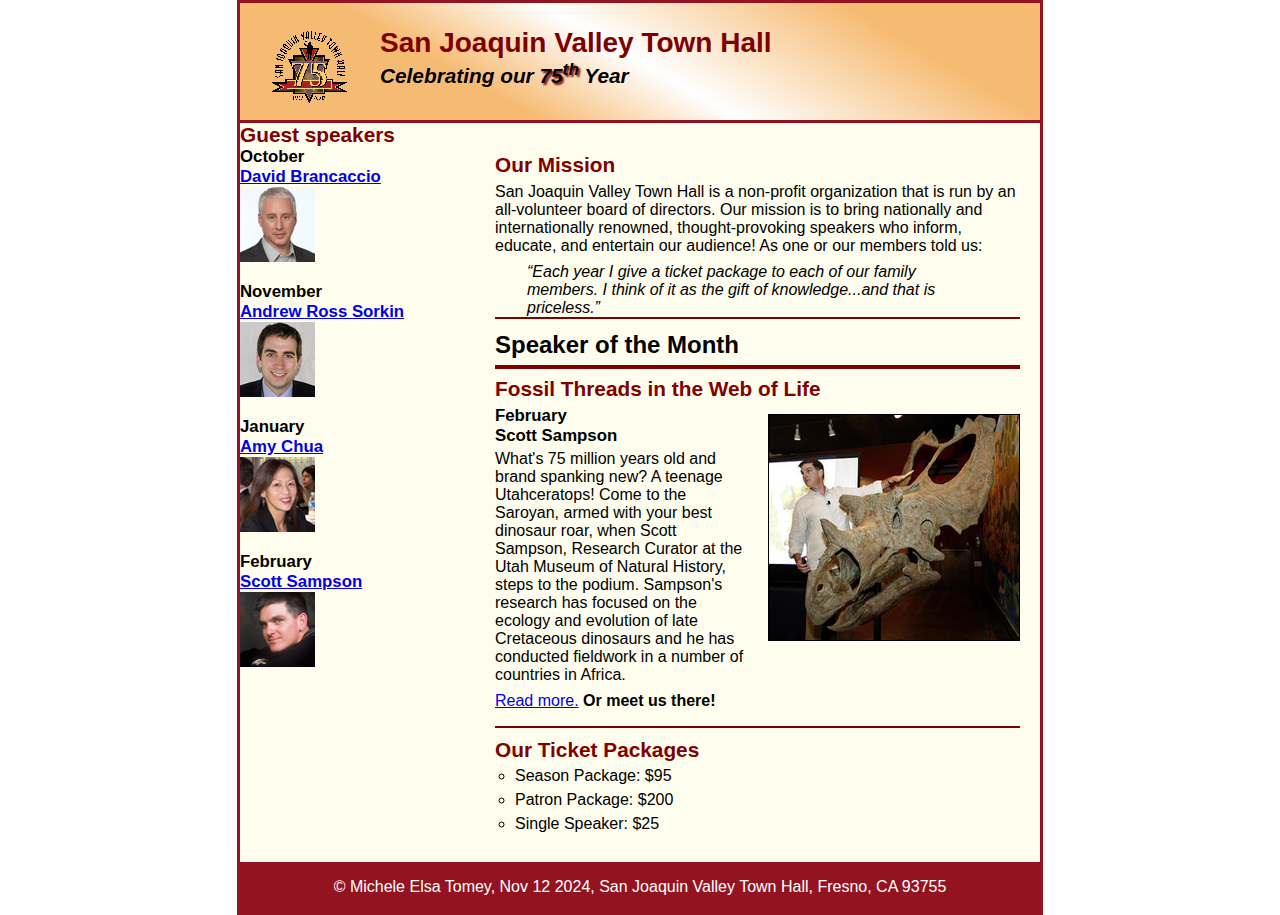
<file: index.html>
<!DOCTYPE html>
<html lang="en">

<head>
	<meta charset="utf-8">
	<title>San Joaquin Valley Town Hall</title>
	<link rel="shortcut icon" href="images/favicon.ico">
	<link rel="stylesheet" href="styles/c7_main.css">
</head>

<body>
	<header>
		<img src="images/town_hall_logo.gif" alt="Town Hall logo" height="80">
		<h2>San Joaquin Valley Town Hall</h2>
		<h3>Celebrating our <span class="shadow">75<sup>th</sup></span> Year</h3>
	</header>
	<main>
		<section>
			<h2>Our Mission</h2>
			<p>San Joaquin Valley Town Hall is a non-profit organization that is run by an 
			   all-volunteer board of directors. Our mission is to bring nationally and 
			   internationally renowned, thought-provoking speakers who inform, educate, 
			   and entertain our audience! As one or our members told us:</p>
			<blockquote>&ldquo;Each year I give a ticket package to each of our family members. 
			I think of it as the gift of knowledge...and that is priceless.&rdquo;</blockquote>
			<h1>Speaker of the Month</h1>
			<article>
				<h2>Fossil Threads in the Web of Life</h2>
				<img src="images/sampson_dinosaur.jpg" alt="Scott Sampson with dinosaur">
				<h3>February<br>
				Scott Sampson</h3>
				<p>What's 75 million years old and brand spanking new? A teenage Utahceratops! 
				Come to the Saroyan, armed with your best dinosaur roar, when Scott Sampson, Research 
				Curator at the Utah Museum of Natural History, steps to the podium. Sampson's research 
				has focused on the ecology and evolution of late Cretaceous dinosaurs and he has conducted 
				fieldwork in a number of countries in Africa.</p>
				<p><a href="speakers/c6_sampson.html">Read more.</a>&nbsp;<b>Or meet us there!</b></p>
			</article>
			
			<h2>Our Ticket Packages</h2>
			<ul>
				<li>Season Package: $95</li>
				<li>Patron Package: $200</li>
				<li>Single Speaker: $25</li>
			</ul>
		</section>
		
		<aside>
			<h2>Guest speakers</h2>
			<h3>October<br><a href="speakers/brancaccio.html">David Brancaccio</a></h3>
			<img src="images/brancaccio75.jpg" alt="David Brancaccio photo">
			<h3>November<br><a href="speakers/sorkin.html">Andrew Ross Sorkin</a></h3>
			<img src="images/sorkin75.jpg" alt="Andrew Ross Sorkin photo">
			<h3>January<br><a href="speakers/chua.html">Amy Chua</a></h3>
			<img src="images/chua75.jpg" alt="Amy Chua photo">
			<h3>February<br><a href="speakers/c6_sampson.html">Scott Sampson</a></h3>
			<img src="images/sampson75.jpg" alt="Scott Sampson photo">
		</aside>
	</main>
	<footer>
		<p>&copy; Michele Elsa Tomey, Nov 12 2024, San Joaquin Valley Town Hall, Fresno, CA 93755</p>
	</footer>
</body>
</html>
</file>
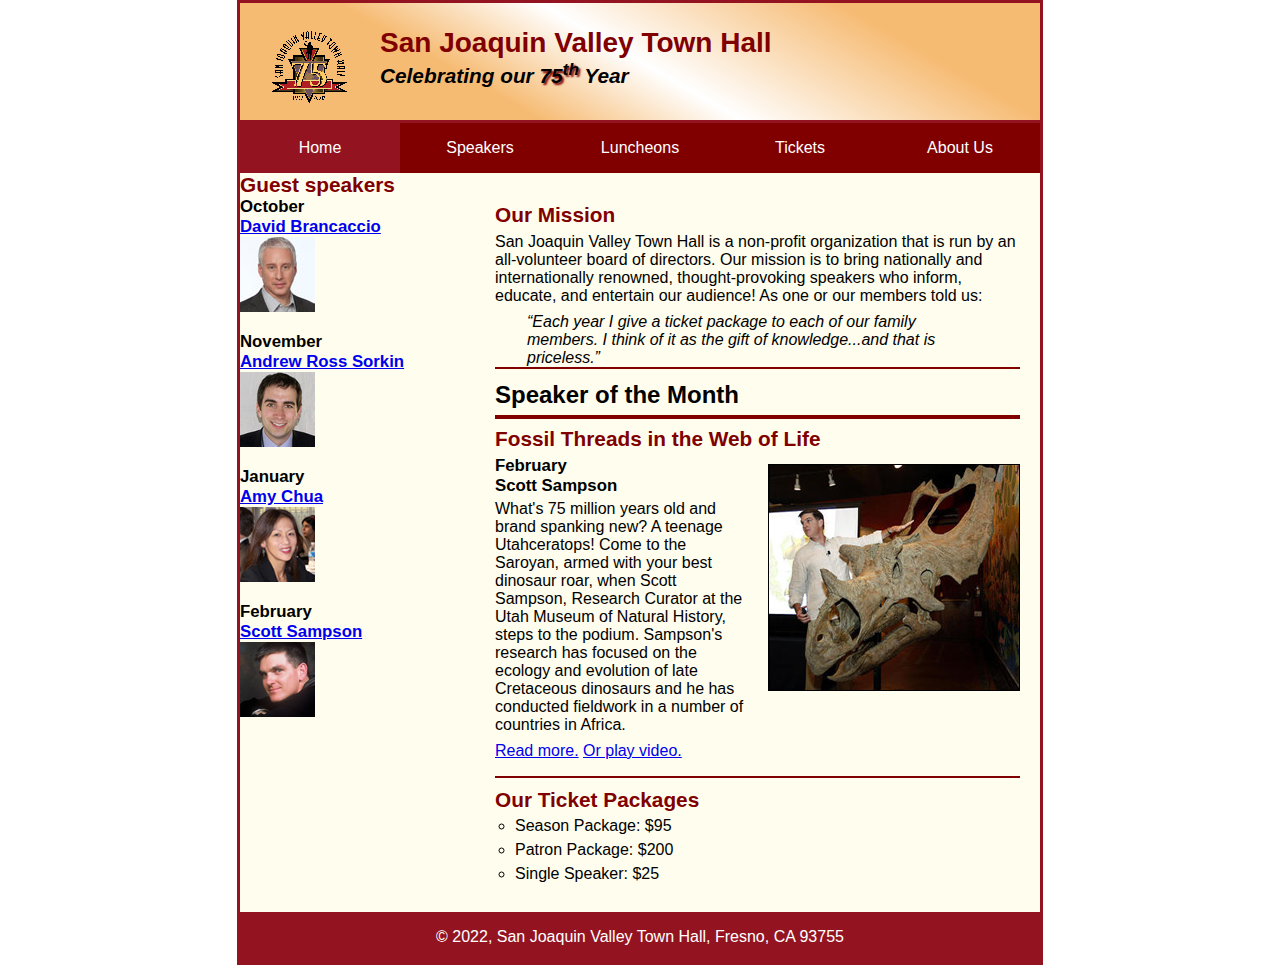
<file: A09/index.html>
<!DOCTYPE html>
<html lang="en">

<head>
    <meta charset="utf-8">
    <title>San Joaquin Valley Town Hall</title>
    <link rel="shortcut icon" href="images/favicon.ico">
    <link rel="stylesheet" href="styles/c7_main.css">
</head>

<body>
    <header>
        <img src="images/town_hall_logo.gif" alt="Town Hall logo" height="80">
        <h2>San Joaquin Valley Town Hall</h2>
        <h3>Celebrating our <span class="shadow">75<sup>th</sup></span> Year</h3>
    </header>

    <!-- Main Navigation Menu -->
    <nav id="nav_menu">
        <ul>
            <li class="current"><a href="index.html">Home</a></li>
            <li><a href="#">Speakers</a></li>
            <li><a href="#">Luncheons</a></li>
            <li><a href="#">Tickets</a></li>
            <li><a href="#">About Us</a>
                <ul>
                    <li><a href="#">Our History</a></li>
                    <li><a href="#">Board of Directors</a></li>
                    <li><a href="#">Past Speakers</a></li>
                    <li><a href="#">Contact Information</a></li>
                </ul>
            </li>
        </ul>
    </nav>

    <main>
        <section>
            <h2>Our Mission</h2>
            <p>San Joaquin Valley Town Hall is a non-profit organization that is run by an 
               all-volunteer board of directors. Our mission is to bring nationally and 
               internationally renowned, thought-provoking speakers who inform, educate, 
               and entertain our audience! As one or our members told us:</p>
            <blockquote>&ldquo;Each year I give a ticket package to each of our family members. 
            I think of it as the gift of knowledge...and that is priceless.&rdquo;</blockquote>

            <h1>Speaker of the Month</h1>
            <article>
                <h2>Fossil Threads in the Web of Life</h2>
                <img src="images/sampson_dinosaur.jpg" alt="Scott Sampson with dinosaur">
                <h3>February<br>Scott Sampson</h3>
                <p>What's 75 million years old and brand spanking new? A teenage Utahceratops! 
                Come to the Saroyan, armed with your best dinosaur roar, when Scott Sampson, Research 
                Curator at the Utah Museum of Natural History, steps to the podium. Sampson's research 
                has focused on the ecology and evolution of late Cretaceous dinosaurs and he has conducted 
                fieldwork in a number of countries in Africa.</p>
                <p><a href="speakers/c6_sampson.html">Read more.</a>&nbsp;<a href="media/sampson.mp4" target="_blank">Or play video.</a></p>
            </article>

            <h2>Our Ticket Packages</h2>
            <ul>
                <li>Season Package: $95</li>
                <li>Patron Package: $200</li>
                <li>Single Speaker: $25</li>
            </ul>
        </section>

        <aside>
            <h2>Guest speakers</h2>
            <h3>October<br><a href="speakers/brancaccio.html">David Brancaccio</a></h3>
            <img src="images/brancaccio75.jpg" alt="David Brancaccio photo">
            <h3>November<br><a href="speakers/sorkin.html">Andrew Ross Sorkin</a></h3>
            <img src="images/sorkin75.jpg" alt="Andrew Ross Sorkin photo">
            <h3>January<br><a href="speakers/chua.html">Amy Chua</a></h3>
            <img src="images/chua75.jpg" alt="Amy Chua photo">
            <h3>February<br><a href="speakers/c6_sampson.html">Scott Sampson</a></h3>
            <img src="images/sampson75.jpg" alt="Scott Sampson photo">
        </aside>
    </main>

    <footer>
        <p>&copy; 2022, San Joaquin Valley Town Hall, Fresno, CA 93755</p>
    </footer>
</body>
</html>
</file>
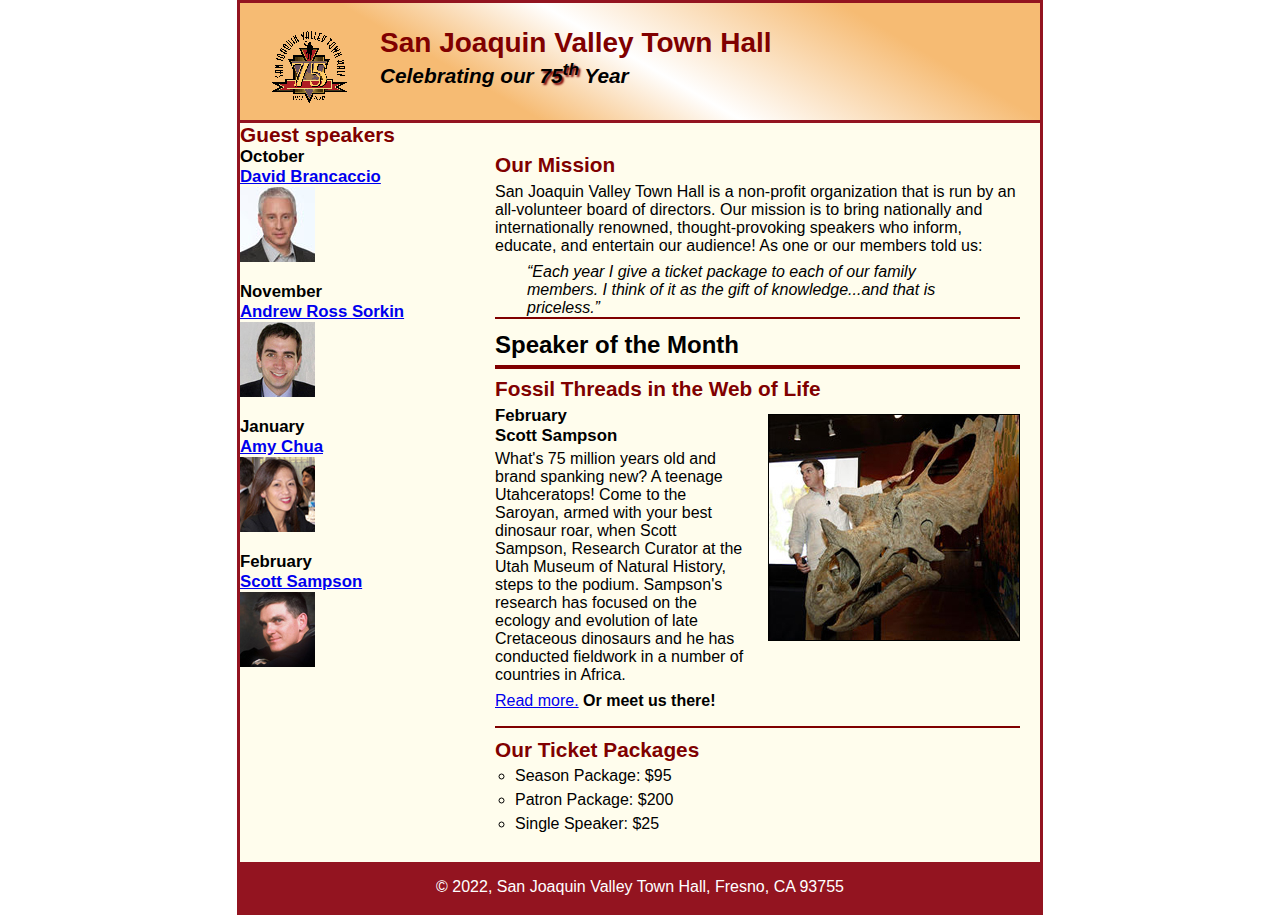
<file: A09/c7_index.html>
<!DOCTYPE html>
<html lang="en">

<head>
	<meta charset="utf-8">
	<title>San Joaquin Valley Town Hall</title>
	<link rel="shortcut icon" href="images/favicon.ico">
	<link rel="stylesheet" href="styles/c7_main.css">
</head>

<body>
	<header>
		<img src="images/town_hall_logo.gif" alt="Town Hall logo" height="80">
		<h2>San Joaquin Valley Town Hall</h2>
		<h3>Celebrating our <span class="shadow">75<sup>th</sup></span> Year</h3>
	</header>
	<main>
		<section>
			<h2>Our Mission</h2>
			<p>San Joaquin Valley Town Hall is a non-profit organization that is run by an 
			   all-volunteer board of directors. Our mission is to bring nationally and 
			   internationally renowned, thought-provoking speakers who inform, educate, 
			   and entertain our audience! As one or our members told us:</p>
			<blockquote>&ldquo;Each year I give a ticket package to each of our family members. 
			I think of it as the gift of knowledge...and that is priceless.&rdquo;</blockquote>
			<h1>Speaker of the Month</h1>
			<article>
				<h2>Fossil Threads in the Web of Life</h2>
				<img src="images/sampson_dinosaur.jpg" alt="Scott Sampson with dinosaur">
				<h3>February<br>
				Scott Sampson</h3>
				<p>What's 75 million years old and brand spanking new? A teenage Utahceratops! 
				Come to the Saroyan, armed with your best dinosaur roar, when Scott Sampson, Research 
				Curator at the Utah Museum of Natural History, steps to the podium. Sampson's research 
				has focused on the ecology and evolution of late Cretaceous dinosaurs and he has conducted 
				fieldwork in a number of countries in Africa.</p>
				<p><a href="speakers/c6_sampson.html">Read more.</a>&nbsp;<b>Or meet us there!</b></p>
			</article>
			
			<h2>Our Ticket Packages</h2>
			<ul>
				<li>Season Package: $95</li>
				<li>Patron Package: $200</li>
				<li>Single Speaker: $25</li>
			</ul>
		</section>
		
		<aside>
			<h2>Guest speakers</h2>
			<h3>October<br><a href="speakers/brancaccio.html">David Brancaccio</a></h3>
			<img src="images/brancaccio75.jpg" alt="David Brancaccio photo">
			<h3>November<br><a href="speakers/sorkin.html">Andrew Ross Sorkin</a></h3>
			<img src="images/sorkin75.jpg" alt="Andrew Ross Sorkin photo">
			<h3>January<br><a href="speakers/chua.html">Amy Chua</a></h3>
			<img src="images/chua75.jpg" alt="Amy Chua photo">
			<h3>February<br><a href="speakers/c6_sampson.html">Scott Sampson</a></h3>
			<img src="images/sampson75.jpg" alt="Scott Sampson photo">
		</aside>
	</main>
	<footer>
		<p>&copy; 2022, San Joaquin Valley Town Hall, Fresno, CA 93755</p>
	</footer>
</body>
</html>
</file>
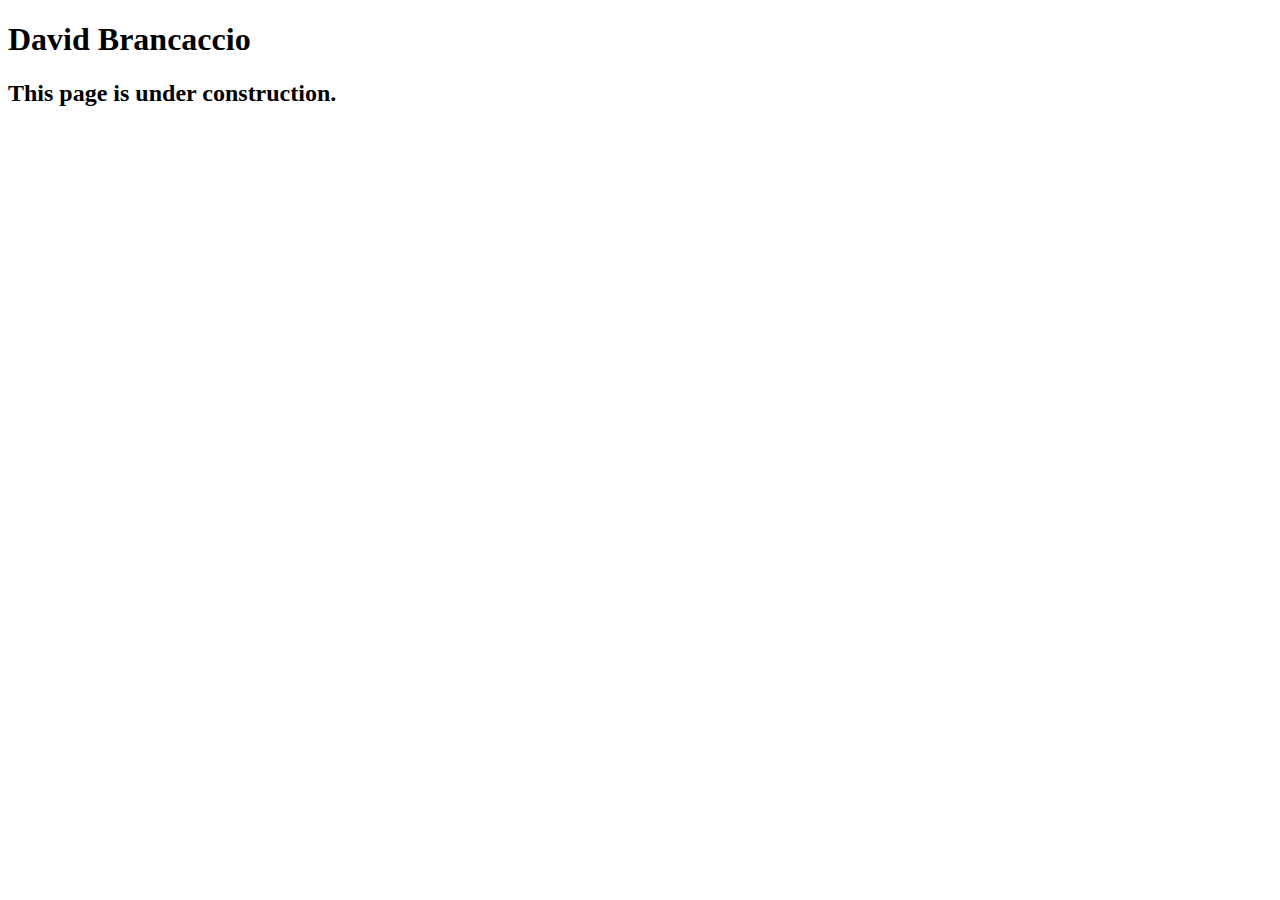
<file: speakers/brancaccio.html>
<!DOCTYPE html>
<html lang="en">

<head>
	<meta charset="utf-8">
	<title>San Joaquin Valley Town Hall</title>
	<link rel="shortcut icon" href="images/favicon.ico">
</head>

<body>
    <main>
	    <h1>David Brancaccio</h1>
	    <h2>This page is under construction.</h2>	        
    </main>
</body>

</html>
</file>
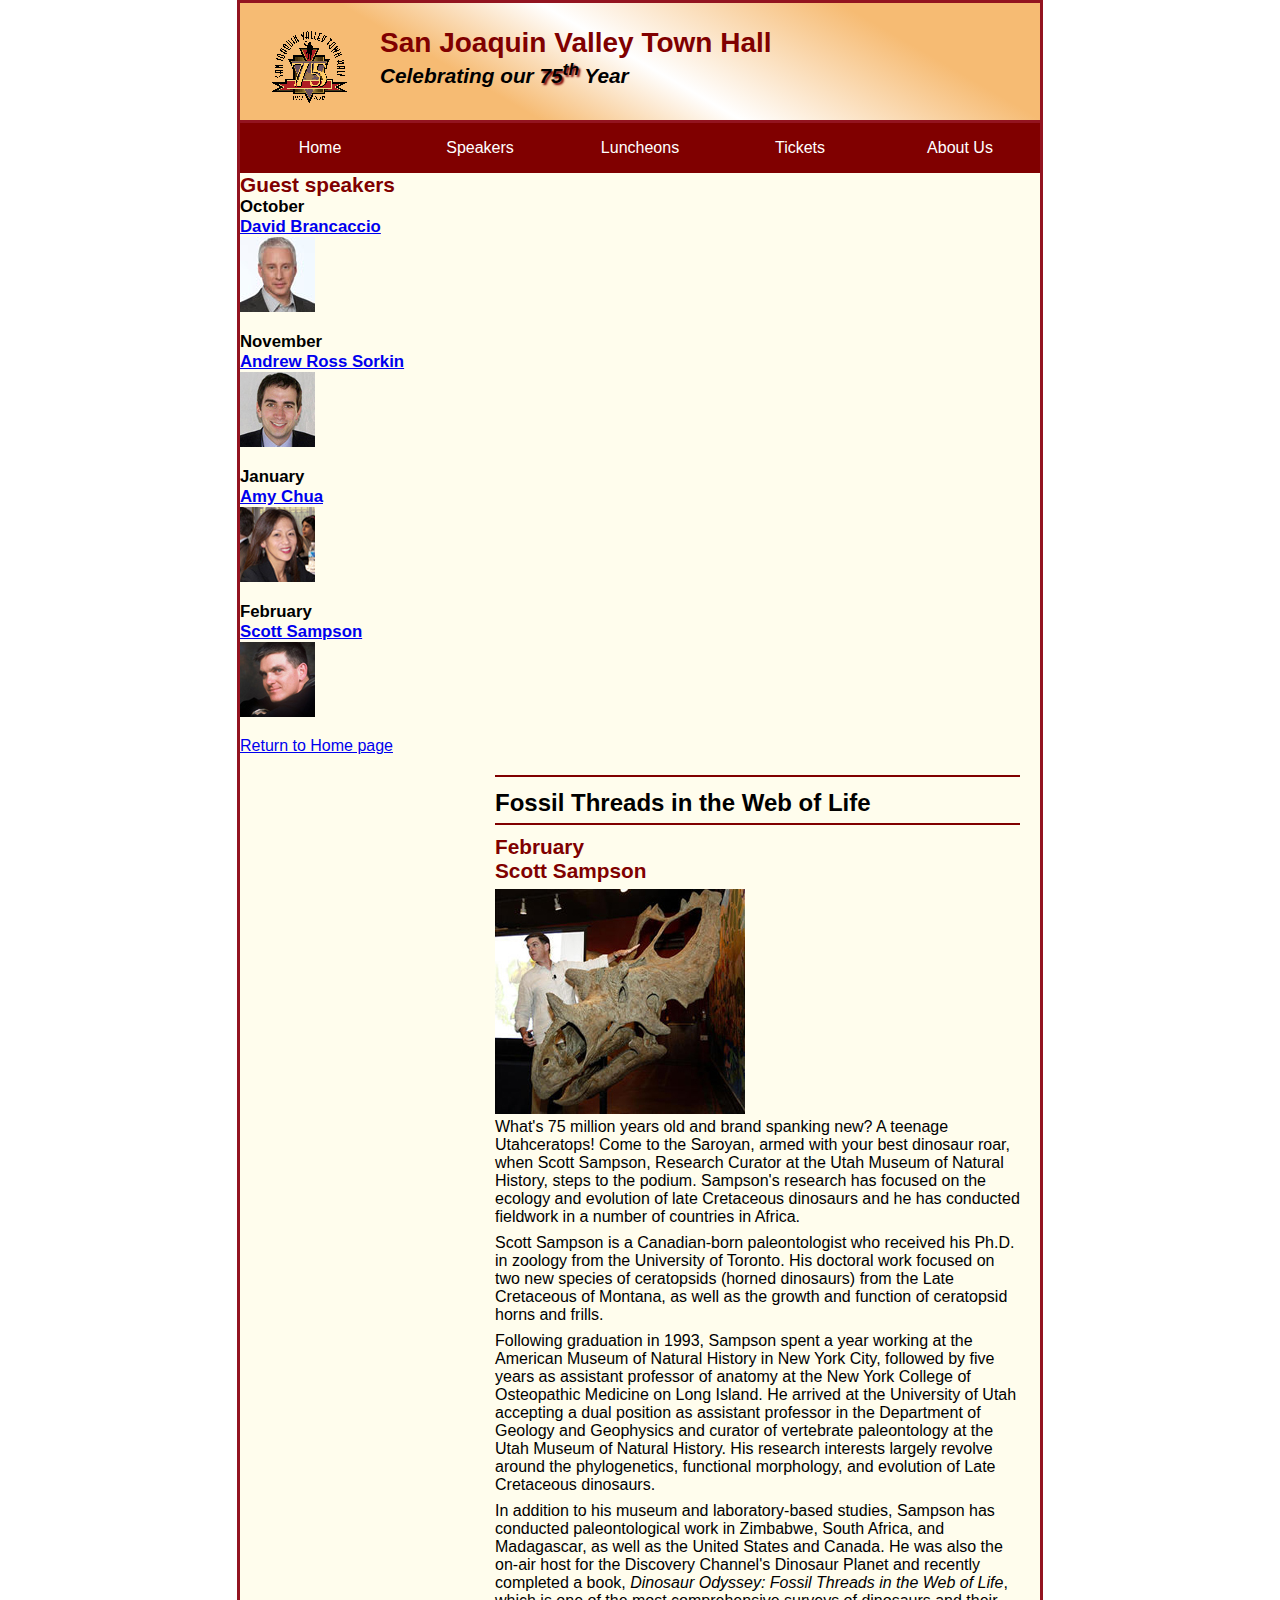
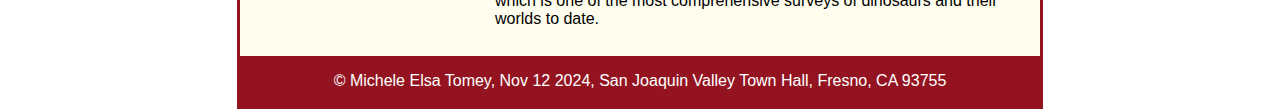
<file: speakers/c6_sampson.html>
<!DOCTYPE html>
<html lang="en">

<head>
    <meta charset="utf-8">
    <title>Scott Sampson - Speaker Details</title>
    <link rel="shortcut icon" href="../images/favicon.ico">
    <link rel="stylesheet" href="../styles/c7_main.css">
</head>

<body>
    <header>
        <img src="../images/town_hall_logo.gif" alt="Town Hall logo" height="80">
        <h2>San Joaquin Valley Town Hall</h2>
        <h3>Celebrating our <span class="shadow">75<sup>th</sup></span> Year</h3>
    </header>

    <!-- Main Navigation Menu -->
    <nav id="nav_menu">
        <ul>
            <li><a href="../index.html">Home</a></li>
            <li><a href="#">Speakers</a></li>
            <li><a href="#">Luncheons</a></li>
            <li><a href="#">Tickets</a></li>
            <li><a href="#">About Us</a>
                <ul>
                    <li><a href="#">Our History</a></li>
                    <li><a href="#">Board of Directors</a></li>
                    <li><a href="#">Past Speakers</a></li>
                    <li><a href="#">Contact Information</a></li>
                </ul>
            </li>
        </ul>
    </nav>

    <main>
        <aside>
            <h2>Guest speakers</h2>
            <h3>October<br><a href="brancaccio.html">David Brancaccio</a></h3>
            <img src="../images/brancaccio75.jpg" alt="David Brancaccio photo">
            <h3>November<br><a href="sorkin.html">Andrew Ross Sorkin</a></h3>
            <img src="../images/sorkin75.jpg" alt="Andrew Ross Sorkin photo">
            <h3>January<br><a href="chua.html">Amy Chua</a></h3>
            <img src="../images/chua75.jpg" alt="Amy Chua photo">
            <h3>February<br><a href="c6_sampson.html">Scott Sampson</a></h3>
            <img src="../images/sampson75.jpg" alt="Scott Sampson photo">
            <p><a href="../index.html">Return to Home page</a></p>
        </aside>

        <section>
            <h1>Fossil Threads in the Web of Life</h1>
            <h2>February<br>Scott Sampson</h2>
            <img src="../images/sampson_dinosaur.jpg" alt="Scott Sampson with dinosaur">
            <p>What's 75 million years old and brand spanking new? A teenage Utahceratops! 
               Come to the Saroyan, armed with your best dinosaur roar, when Scott Sampson, 
               Research Curator at the Utah Museum of Natural History, steps to the podium. 
               Sampson's research has focused on the ecology and evolution of late Cretaceous 
               dinosaurs and he has conducted fieldwork in a number of countries in Africa.</p>

            <p>Scott Sampson is a Canadian-born paleontologist who received his Ph.D. in zoology 
               from the University of Toronto. His doctoral work focused on two new species of 
               ceratopsids (horned dinosaurs) from the Late Cretaceous of Montana, as well as the 
               growth and function of ceratopsid horns and frills.</p>

            <p>Following graduation in 1993, Sampson spent a year working at the American Museum of 
               Natural History in New York City, followed by five years as assistant professor of 
               anatomy at the New York College of Osteopathic Medicine on Long Island. He arrived 
               at the University of Utah accepting a dual position as assistant professor in the 
               Department of Geology and Geophysics and curator of vertebrate paleontology at the 
               Utah Museum of Natural History. His research interests largely revolve around the 
               phylogenetics, functional morphology, and evolution of Late Cretaceous dinosaurs.</p>

            <p>In addition to his museum and laboratory-based studies, Sampson has conducted 
               paleontological work in Zimbabwe, South Africa, and Madagascar, as well as the 
               United States and Canada. He was also the on-air host for the Discovery Channel's 
               Dinosaur Planet and recently completed a book, <i>Dinosaur Odyssey: Fossil Threads 
               in the Web of Life</i>, which is one of the most comprehensive surveys of dinosaurs 
               and their worlds to date.</p>
        </section>
    </main>

    <footer>
        <p>&copy; Michele Elsa Tomey, Nov 12 2024, San Joaquin Valley Town Hall, Fresno, CA 93755</p>
    </footer>
</body>
</html>
</file>
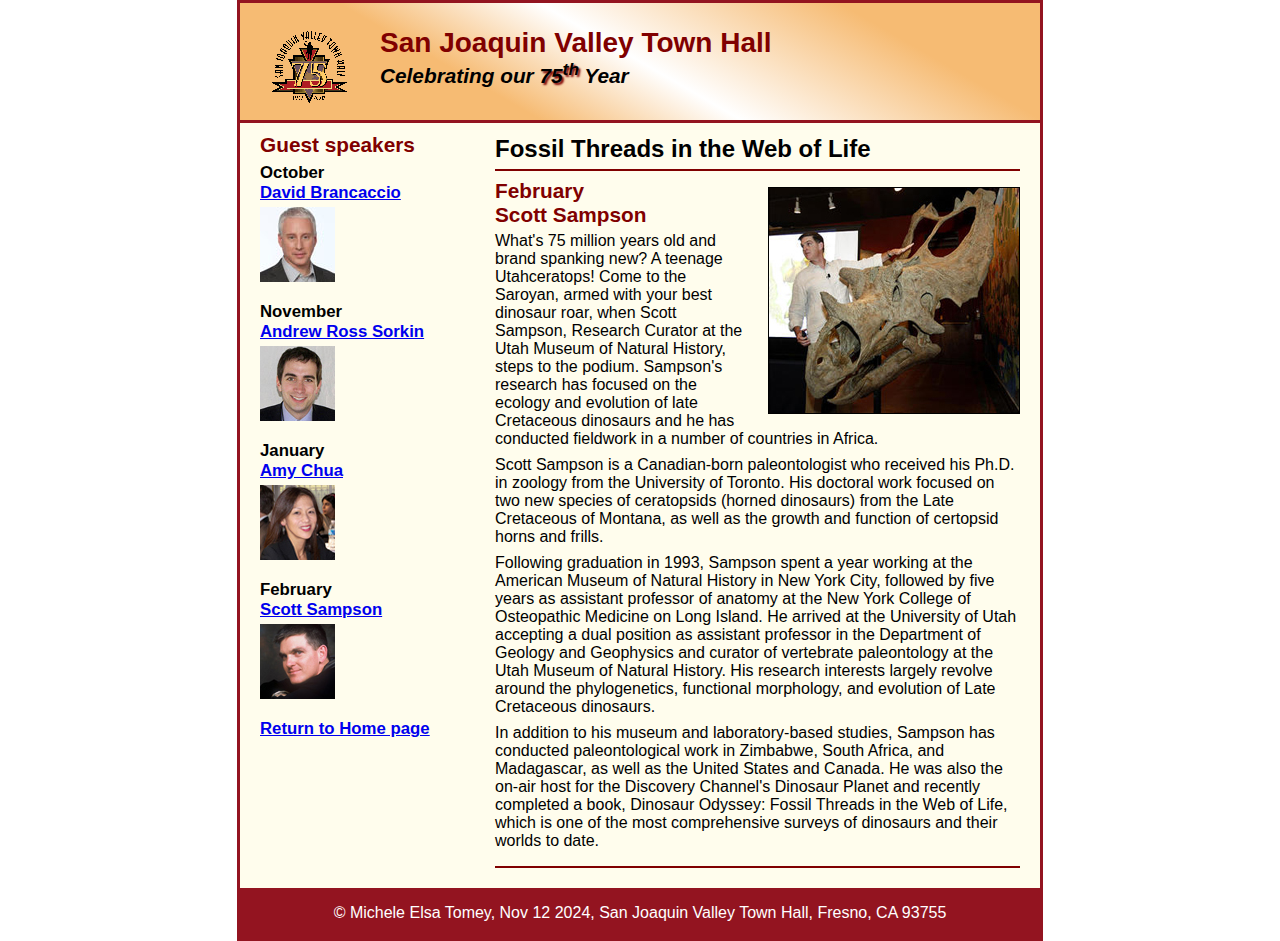
<file: speakers/c7_sampson.html>
<!DOCTYPE html>
<html lang="en">

<head>
	<meta charset="utf-8">
	<title>San Joaquin Valley Town Hall</title>
	<link rel="shortcut icon" href="../images/favicon.ico">
	<link rel="stylesheet" href="../styles/c6_speaker.css">
</head>

<body>
	<header>
		<img src="../images/town_hall_logo.gif" alt="Town Hall logo" height="80">
		<h2>San Joaquin Valley Town Hall</h2>
		<h3>Celebrating our <span class="shadow">75<sup>th</sup></span> Year</h3>
	</header>
	<main>
		<section>
			<h1>Fossil Threads in the Web of Life</h1>
			<article>
				<img src="../images/sampson_dinosaur.jpg" alt="Scott Sampson with dinosaur">
				<h2>February<br>Scott Sampson</h2>
				<p>What's 75 million years old and brand spanking new? A teenage Utahceratops! Come to the 
				   Saroyan, armed with your best dinosaur roar, when Scott Sampson, Research Curator at the 
				   Utah Museum of Natural History, steps to the podium. Sampson's research has focused on the 
				   ecology and evolution of late Cretaceous dinosaurs and he has conducted fieldwork in a number 
				   of countries in Africa.</p>
				<p>Scott Sampson is a Canadian-born paleontologist who received his Ph.D. in zoology from the 
				   University of Toronto. His doctoral work focused on two new species of ceratopsids (horned 
				   dinosaurs) from the Late Cretaceous of Montana, as well as the growth and function of certopsid 
				   horns and frills.</p>
				<p>Following graduation in 1993, Sampson spent a year working at the American Museum of Natural 
				   History in New York City, followed by five years as assistant professor of anatomy at the New 
				   York College of Osteopathic Medicine on Long Island. He arrived at the University of Utah 
				   accepting a dual position as assistant professor in the Department of Geology and Geophysics 
				   and curator of vertebrate paleontology at the Utah Museum of Natural History. His research 
				   interests largely revolve around the phylogenetics, functional morphology, and evolution of 
				   Late Cretaceous dinosaurs.</p>
				<p>In addition to his museum and laboratory-based studies, Sampson has conducted paleontological 
				   work in Zimbabwe, South Africa, and Madagascar, as well as the United States and Canada. He was 
				   also the on-air host for the Discovery Channel's Dinosaur Planet and recently completed a book, 
				   Dinosaur Odyssey: Fossil Threads in the Web of Life, which is one of the most 
				   comprehensive surveys of dinosaurs and their worlds to date.</p>
			</article>
		</section>
		
		<aside>
			<h2>Guest speakers</h2>
			<h3>October<br><a href="../speakers/brancaccio.html">David Brancaccio</a></h3>
			<img src="../images/brancaccio75.jpg" alt="David Brancaccio photo">
			<h3>November<br><a href="../speakers/sorkin.html">Andrew Ross Sorkin</a></h3>
			<img src="../images/sorkin75.jpg" alt="Andrew Ross Sorkin photo">
			<h3>January<br><a href="../speakers/chua.html">Amy Chua</a></h3>
			<img src="../images/chua75.jpg" alt="Amy Chua photo">
			<h3>February<br><a href="../speakers/c6_sampson.html">Scott Sampson</a></h3>
			<img src="../images/sampson75.jpg" alt="Scott Sampson photo">
			<h3><a href="../c6_index.html">Return to Home page</a></h3>
		</aside>
	</main>
	<footer>
		<p>&copy; Michele Elsa Tomey, Nov 12 2024, San Joaquin Valley Town Hall, Fresno, CA 93755</p>
	</footer>
</body>
</html>
</file>
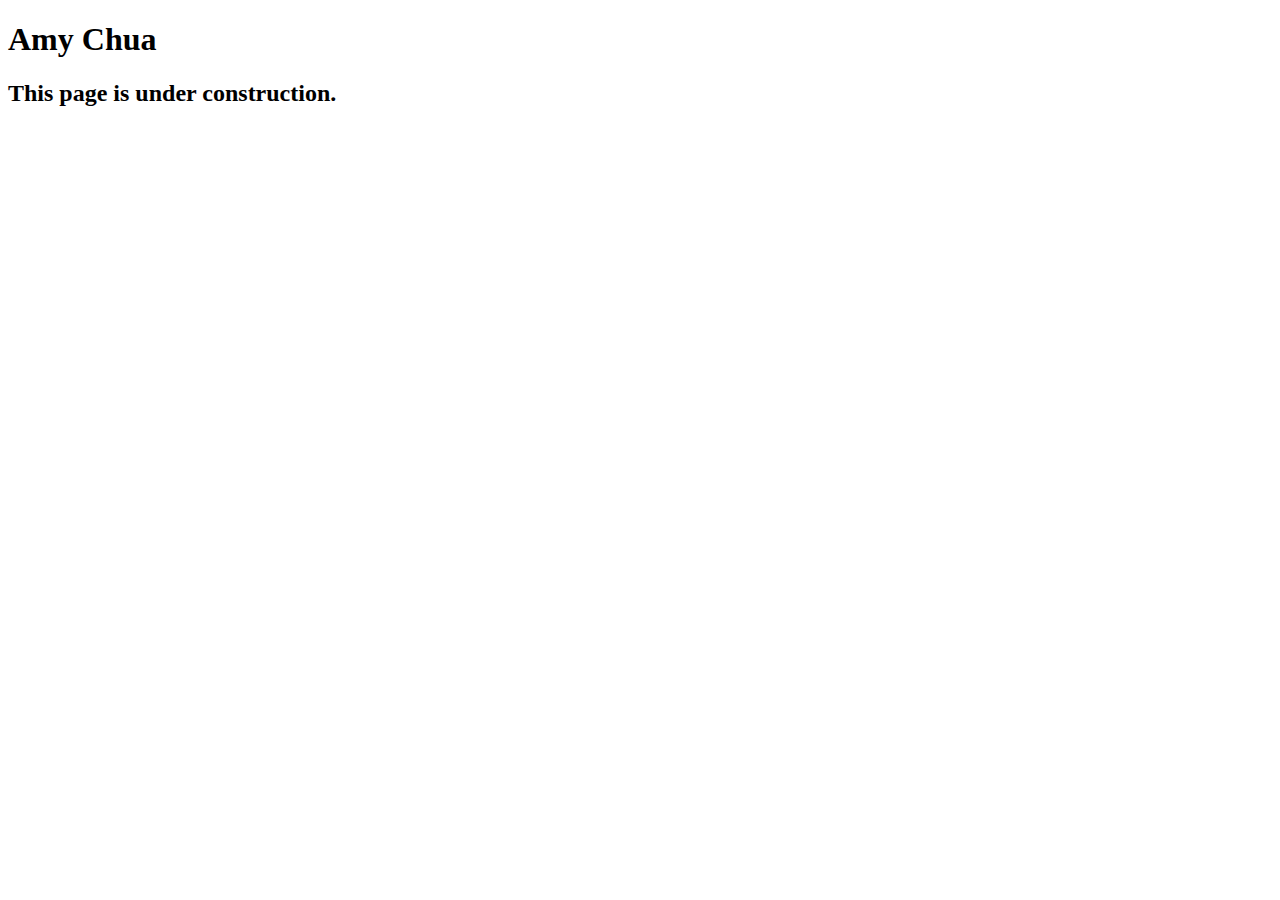
<file: speakers/chua.html>
<!DOCTYPE html>
<html lang="en">

<head>
	<meta charset="utf-8">
	<title>San Joaquin Valley Town Hall</title>
	<link rel="shortcut icon" href="images/favicon.ico">
</head>

<body>
	<main>
		<h1>Amy Chua</h1>
		<h2>This page is under construction.</h2>
	</main>
</body>

</html>
</file>
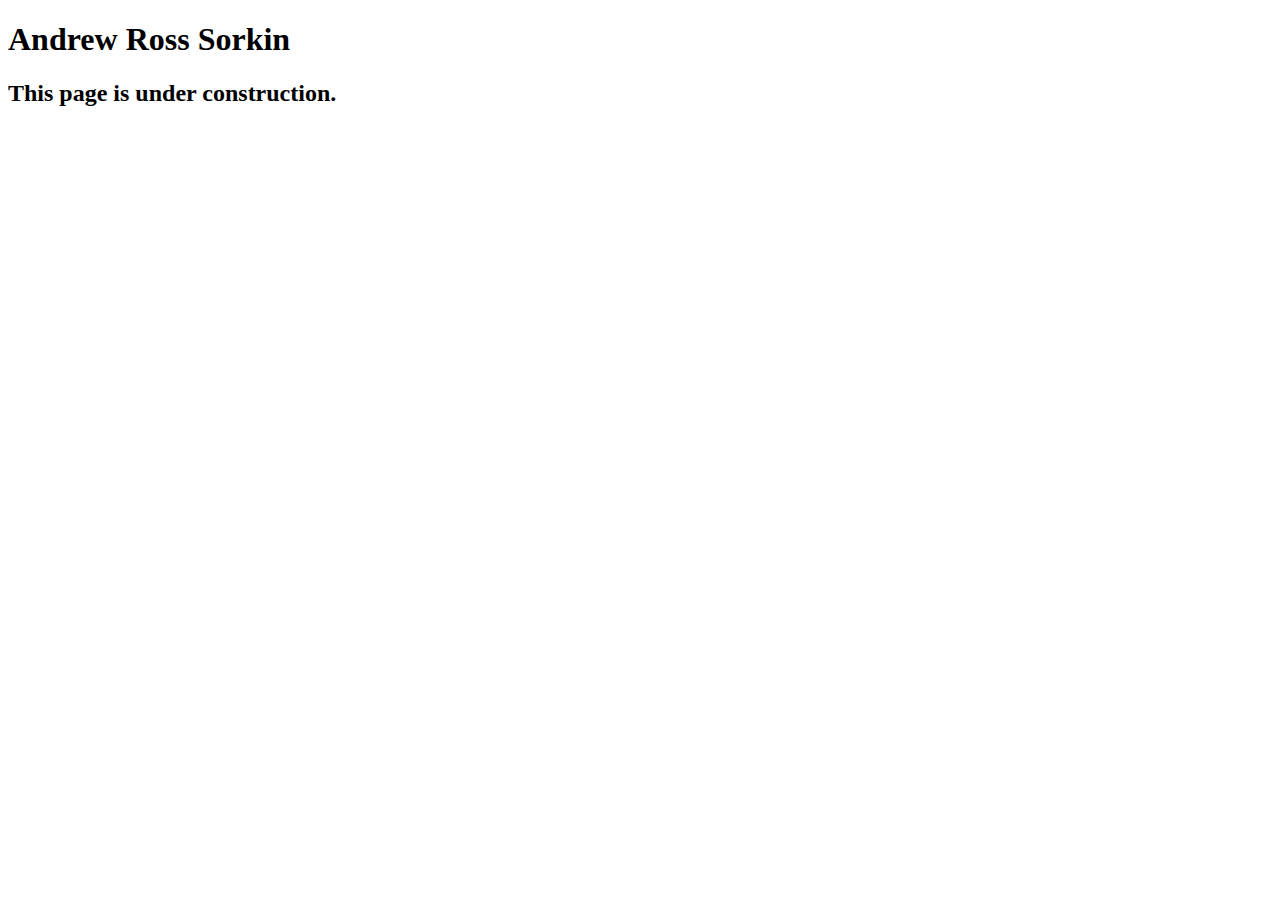
<file: speakers/sorkin.html>
<!DOCTYPE html>
<html lang="en">

<head>
	<meta charset="utf-8">
	<title>San Joaquin Valley Town Hall</title>
	<link rel="shortcut icon" href="images/favicon.ico">
</head>

<body>
	<main>
		<h1>Andrew Ross Sorkin</h1>
		<h2>This page is under construction.</h2>
	</main>
</body>

</html>
</file>
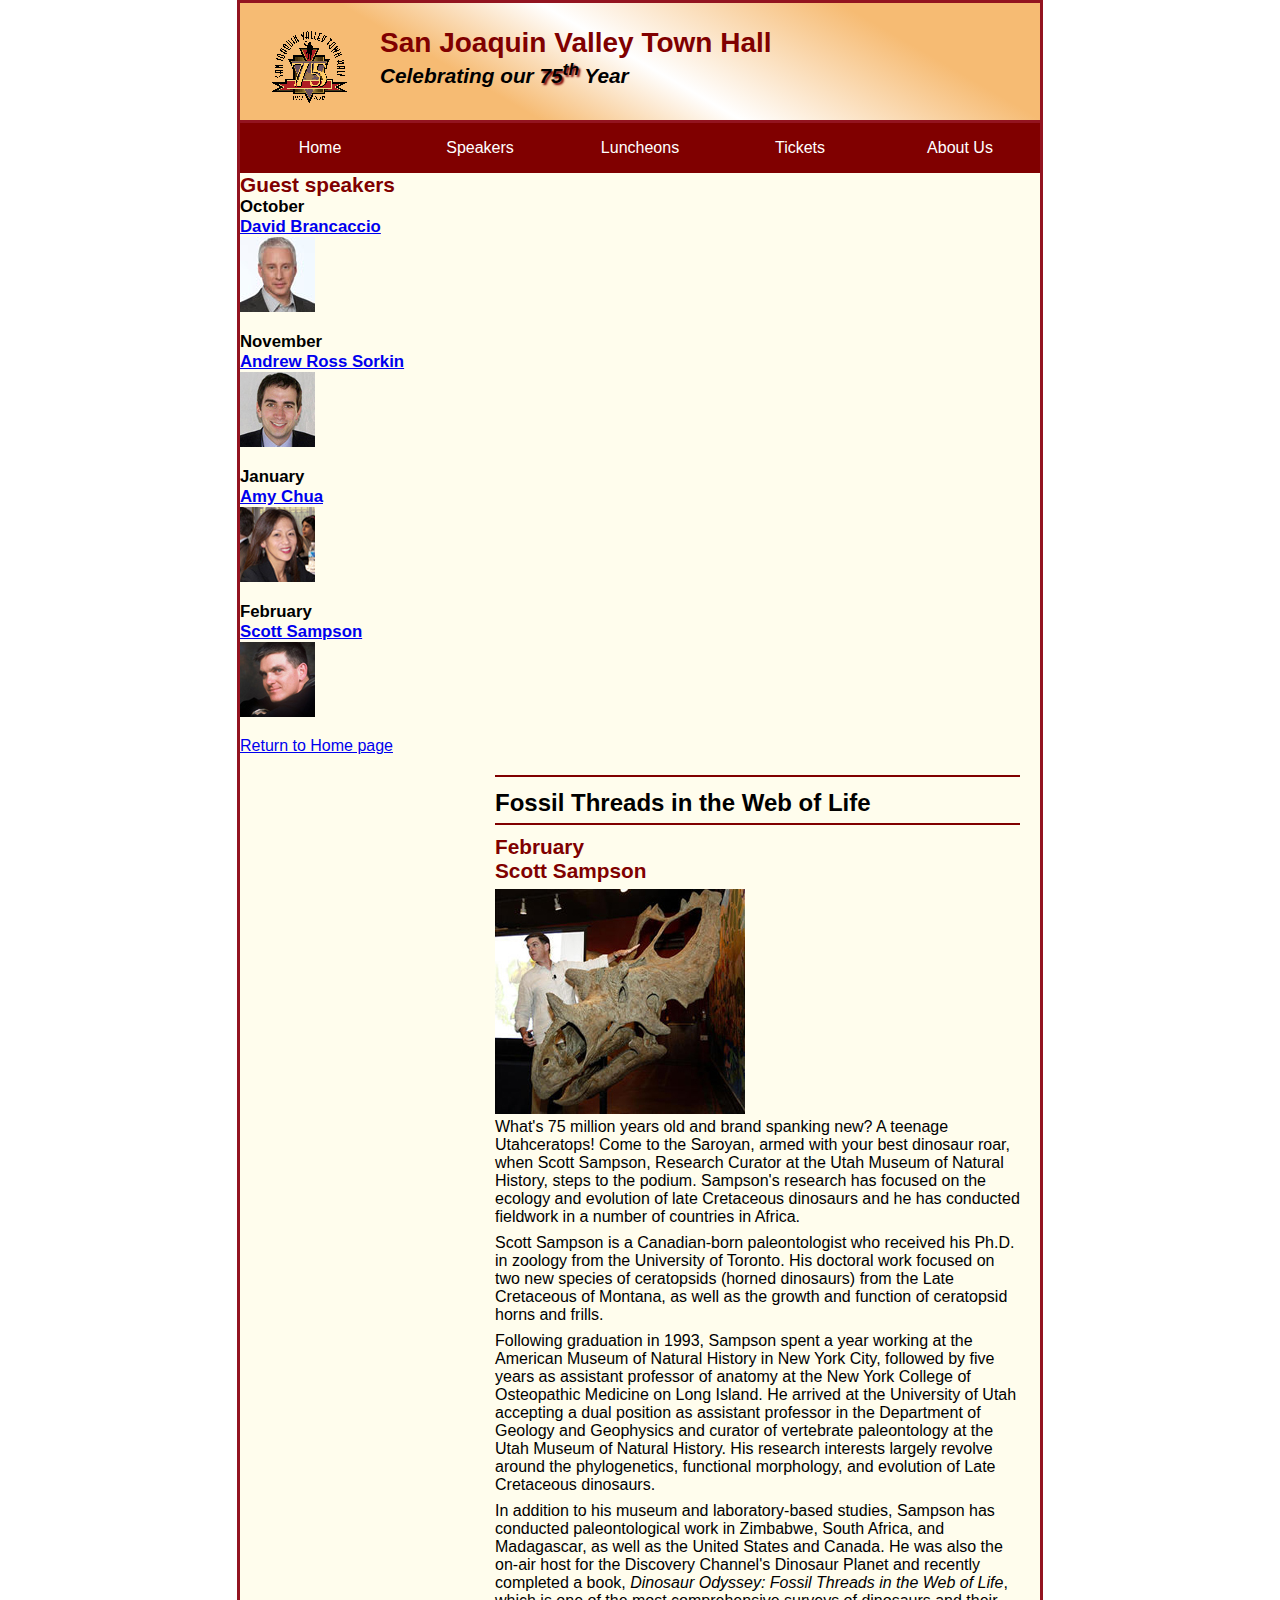
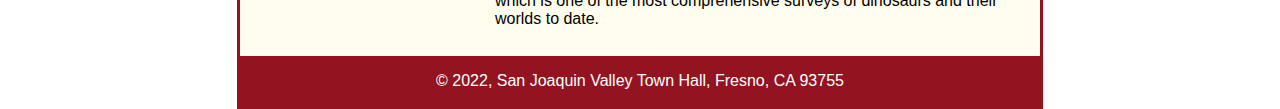
<file: A09/speakers/c6_sampson.html>
<!DOCTYPE html>
<html lang="en">

<head>
    <meta charset="utf-8">
    <title>Scott Sampson - Speaker Details</title>
    <link rel="shortcut icon" href="../images/favicon.ico">
    <link rel="stylesheet" href="../styles/c7_main.css">
</head>

<body>
    <header>
        <img src="../images/town_hall_logo.gif" alt="Town Hall logo" height="80">
        <h2>San Joaquin Valley Town Hall</h2>
        <h3>Celebrating our <span class="shadow">75<sup>th</sup></span> Year</h3>
    </header>

    <!-- Main Navigation Menu -->
    <nav id="nav_menu">
        <ul>
            <li><a href="../index.html">Home</a></li>
            <li><a href="#">Speakers</a></li>
            <li><a href="#">Luncheons</a></li>
            <li><a href="#">Tickets</a></li>
            <li><a href="#">About Us</a>
                <ul>
                    <li><a href="#">Our History</a></li>
                    <li><a href="#">Board of Directors</a></li>
                    <li><a href="#">Past Speakers</a></li>
                    <li><a href="#">Contact Information</a></li>
                </ul>
            </li>
        </ul>
    </nav>

    <main>
        <aside>
            <h2>Guest speakers</h2>
            <h3>October<br><a href="brancaccio.html">David Brancaccio</a></h3>
            <img src="../images/brancaccio75.jpg" alt="David Brancaccio photo">
            <h3>November<br><a href="sorkin.html">Andrew Ross Sorkin</a></h3>
            <img src="../images/sorkin75.jpg" alt="Andrew Ross Sorkin photo">
            <h3>January<br><a href="chua.html">Amy Chua</a></h3>
            <img src="../images/chua75.jpg" alt="Amy Chua photo">
            <h3>February<br><a href="c6_sampson.html">Scott Sampson</a></h3>
            <img src="../images/sampson75.jpg" alt="Scott Sampson photo">
            <p><a href="../index.html">Return to Home page</a></p>
        </aside>

        <section>
            <h1>Fossil Threads in the Web of Life</h1>
            <h2>February<br>Scott Sampson</h2>
            <img src="../images/sampson_dinosaur.jpg" alt="Scott Sampson with dinosaur">
            <p>What's 75 million years old and brand spanking new? A teenage Utahceratops! 
               Come to the Saroyan, armed with your best dinosaur roar, when Scott Sampson, 
               Research Curator at the Utah Museum of Natural History, steps to the podium. 
               Sampson's research has focused on the ecology and evolution of late Cretaceous 
               dinosaurs and he has conducted fieldwork in a number of countries in Africa.</p>

            <p>Scott Sampson is a Canadian-born paleontologist who received his Ph.D. in zoology 
               from the University of Toronto. His doctoral work focused on two new species of 
               ceratopsids (horned dinosaurs) from the Late Cretaceous of Montana, as well as the 
               growth and function of ceratopsid horns and frills.</p>

            <p>Following graduation in 1993, Sampson spent a year working at the American Museum of 
               Natural History in New York City, followed by five years as assistant professor of 
               anatomy at the New York College of Osteopathic Medicine on Long Island. He arrived 
               at the University of Utah accepting a dual position as assistant professor in the 
               Department of Geology and Geophysics and curator of vertebrate paleontology at the 
               Utah Museum of Natural History. His research interests largely revolve around the 
               phylogenetics, functional morphology, and evolution of Late Cretaceous dinosaurs.</p>

            <p>In addition to his museum and laboratory-based studies, Sampson has conducted 
               paleontological work in Zimbabwe, South Africa, and Madagascar, as well as the 
               United States and Canada. He was also the on-air host for the Discovery Channel's 
               Dinosaur Planet and recently completed a book, <i>Dinosaur Odyssey: Fossil Threads 
               in the Web of Life</i>, which is one of the most comprehensive surveys of dinosaurs 
               and their worlds to date.</p>
        </section>
    </main>

    <footer>
        <p>&copy; 2022, San Joaquin Valley Town Hall, Fresno, CA 93755</p>
    </footer>
</body>
</html>
</file>
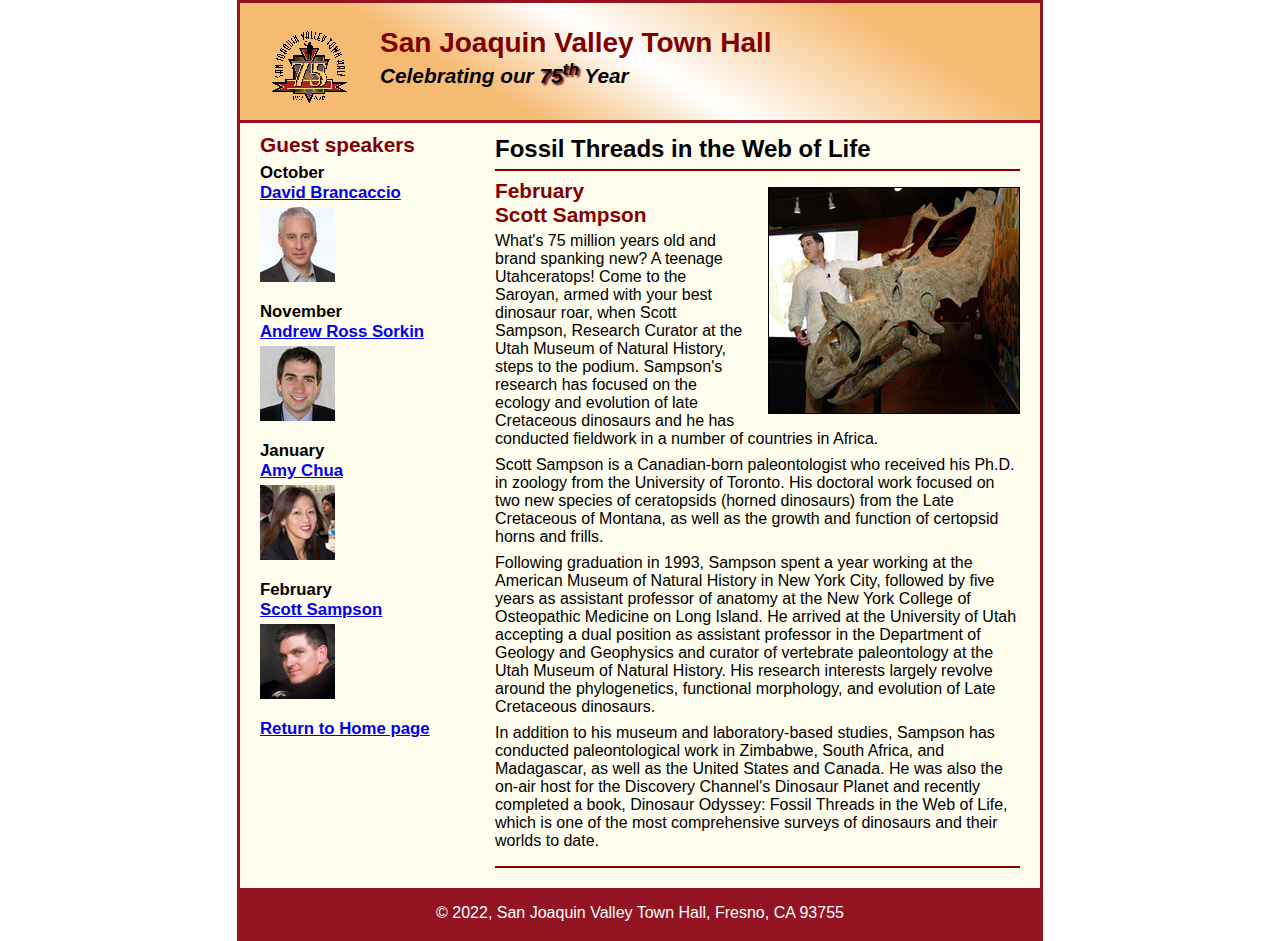
<file: A09/speakers/c7_sampson.html>
<!DOCTYPE html>
<html lang="en">

<head>
	<meta charset="utf-8">
	<title>San Joaquin Valley Town Hall</title>
	<link rel="shortcut icon" href="../images/favicon.ico">
	<link rel="stylesheet" href="../styles/c6_speaker.css">
</head>

<body>
	<header>
		<img src="../images/town_hall_logo.gif" alt="Town Hall logo" height="80">
		<h2>San Joaquin Valley Town Hall</h2>
		<h3>Celebrating our <span class="shadow">75<sup>th</sup></span> Year</h3>
	</header>
	<main>
		<section>
			<h1>Fossil Threads in the Web of Life</h1>
			<article>
				<img src="../images/sampson_dinosaur.jpg" alt="Scott Sampson with dinosaur">
				<h2>February<br>Scott Sampson</h2>
				<p>What's 75 million years old and brand spanking new? A teenage Utahceratops! Come to the 
				   Saroyan, armed with your best dinosaur roar, when Scott Sampson, Research Curator at the 
				   Utah Museum of Natural History, steps to the podium. Sampson's research has focused on the 
				   ecology and evolution of late Cretaceous dinosaurs and he has conducted fieldwork in a number 
				   of countries in Africa.</p>
				<p>Scott Sampson is a Canadian-born paleontologist who received his Ph.D. in zoology from the 
				   University of Toronto. His doctoral work focused on two new species of ceratopsids (horned 
				   dinosaurs) from the Late Cretaceous of Montana, as well as the growth and function of certopsid 
				   horns and frills.</p>
				<p>Following graduation in 1993, Sampson spent a year working at the American Museum of Natural 
				   History in New York City, followed by five years as assistant professor of anatomy at the New 
				   York College of Osteopathic Medicine on Long Island. He arrived at the University of Utah 
				   accepting a dual position as assistant professor in the Department of Geology and Geophysics 
				   and curator of vertebrate paleontology at the Utah Museum of Natural History. His research 
				   interests largely revolve around the phylogenetics, functional morphology, and evolution of 
				   Late Cretaceous dinosaurs.</p>
				<p>In addition to his museum and laboratory-based studies, Sampson has conducted paleontological 
				   work in Zimbabwe, South Africa, and Madagascar, as well as the United States and Canada. He was 
				   also the on-air host for the Discovery Channel's Dinosaur Planet and recently completed a book, 
				   Dinosaur Odyssey: Fossil Threads in the Web of Life, which is one of the most 
				   comprehensive surveys of dinosaurs and their worlds to date.</p>
			</article>
		</section>
		
		<aside>
			<h2>Guest speakers</h2>
			<h3>October<br><a href="../speakers/brancaccio.html">David Brancaccio</a></h3>
			<img src="../images/brancaccio75.jpg" alt="David Brancaccio photo">
			<h3>November<br><a href="../speakers/sorkin.html">Andrew Ross Sorkin</a></h3>
			<img src="../images/sorkin75.jpg" alt="Andrew Ross Sorkin photo">
			<h3>January<br><a href="../speakers/chua.html">Amy Chua</a></h3>
			<img src="../images/chua75.jpg" alt="Amy Chua photo">
			<h3>February<br><a href="../speakers/c6_sampson.html">Scott Sampson</a></h3>
			<img src="../images/sampson75.jpg" alt="Scott Sampson photo">
			<h3><a href="../c6_index.html">Return to Home page</a></h3>
		</aside>
	</main>
	<footer>
		<p>&copy; 2022, San Joaquin Valley Town Hall, Fresno, CA 93755</p>
	</footer>
</body>
</html>
</file>
<file: styles/c7_main.css>
/* Universal Styles */
* {
    margin: 0;
    padding: 0;
}
html {
    background-color: white;
}
body {
    font-family: Arial, Helvetica, sans-serif;
    font-size: 100%;
    width: 800px;
    margin: 0 auto;
    border: 3px solid #931420;
    background-color: #fffded;
}
a:focus, a:hover {
    font-style: italic;
}

/* Header Styles */
header {
    padding: 1.5em 0 2em 0;
    border-bottom: 3px solid #931420;
    background-image: linear-gradient(
        30deg, #f6bb73 0%, #f6bb73 30%, white 50%, #f6bb73 80%, #f6bb73 100%);
}
header h2 {
    font-size: 175%;
    color: #800000;
}
header h3 {
    font-size: 130%;
    font-style: italic;
}
header img {
    float: left;
    padding: 0 30px;
}
.shadow {
    text-shadow: 2px 2px 2px #800000;
}

/* Navigation Menu Styles */
#nav_menu {
    text-align: center;
    background-color: #800000;
    padding: 0;
    margin: 0;
    position: relative;
}

#nav_menu ul {
    list-style: none;
    padding: 0;
    margin: 0;
}

#nav_menu > ul > li {
    float: left;
    width: 20%;
}

#nav_menu ul li a {
    display: block;
    padding: 1em 0;
    text-align: center;
    text-decoration: none;
    color: white;
    background-color: #800000;
}

#nav_menu ul li a:hover,
#nav_menu ul li.current a {
    background-color: #931420;
}

#nav_menu ul ul {
    display: none;
    position: absolute;
    top: 100%;
    left: 0;
    width: 150px; /* Set width for dropdown menu */
    background-color: #800000;
    padding: 0;
}

#nav_menu ul li:hover ul {
    display: block;
}

#nav_menu ul ul li {
    float: none;
    width: 100%;
}

/* Main Content Styles */
main {
    clear: left;
    padding: 0;
}

section {
    width: 525px;
    float: right;
    padding: 20px;
}

section h1 {
    font-size: 150%;
    padding: .5em 0 .25em 0;
    margin: 0;
    border-top: 2px solid #800000;
    border-bottom: 2px solid #800000;
}

section h2 {
    color: #800000;
    font-size: 130%;
    padding: .5em 0 .25em 0;
}

section p {
    padding-bottom: .5em;
}

section blockquote {
    padding: 0 2em;
    font-style: italic;
}

section ul {
    list-style-type: circle;
    padding: 0 0 .25em 1.25em;
}

section li {
    padding-bottom: .35em;
}

/* Article Styles */
article {
    padding: .5em 0;
    border-top: 2px solid #800000;
    border-bottom: 2px solid #800000;
}

article h2 {
    padding-top: 0;
}

article h3 {
    font-size: 105%;
    padding-bottom: .25em;
}

article img {
    float: right;
    margin: .5em 0 1em 1em;
    border: 1px solid black;
}

/* Aside Styles */
aside h2 {
    font-size: 130%;
    color: #800000;
    font-weight: bold;
}

aside h3 {
    font-size: 105%;
}

aside img {
    padding-bottom: 1em;
}

/* Footer Styles */
footer {
    background-color: #931420;
    clear: both;
}

footer p {
    text-align: center;
    color: white;
    padding: 1em 0;
}
</file>
<file: A09/styles/c7_main.css>
/* Universal Styles */
* {
    margin: 0;
    padding: 0;
}
html {
    background-color: white;
}
body {
    font-family: Arial, Helvetica, sans-serif;
    font-size: 100%;
    width: 800px;
    margin: 0 auto;
    border: 3px solid #931420;
    background-color: #fffded;
}
a:focus, a:hover {
    font-style: italic;
}

/* Header Styles */
header {
    padding: 1.5em 0 2em 0;
    border-bottom: 3px solid #931420;
    background-image: linear-gradient(
        30deg, #f6bb73 0%, #f6bb73 30%, white 50%, #f6bb73 80%, #f6bb73 100%);
}
header h2 {
    font-size: 175%;
    color: #800000;
}
header h3 {
    font-size: 130%;
    font-style: italic;
}
header img {
    float: left;
    padding: 0 30px;
}
.shadow {
    text-shadow: 2px 2px 2px #800000;
}

/* Navigation Menu Styles */
#nav_menu {
    text-align: center;
    background-color: #800000;
    padding: 0;
    margin: 0;
    position: relative;
}

#nav_menu ul {
    list-style: none;
    padding: 0;
    margin: 0;
}

#nav_menu > ul > li {
    float: left;
    width: 20%;
}

#nav_menu ul li a {
    display: block;
    padding: 1em 0;
    text-align: center;
    text-decoration: none;
    color: white;
    background-color: #800000;
}

#nav_menu ul li a:hover,
#nav_menu ul li.current a {
    background-color: #931420;
}

#nav_menu ul ul {
    display: none;
    position: absolute;
    top: 100%;
    left: 0;
    width: 150px; /* Set width for dropdown menu */
    background-color: #800000;
    padding: 0;
}

#nav_menu ul li:hover ul {
    display: block;
}

#nav_menu ul ul li {
    float: none;
    width: 100%;
}

/* Main Content Styles */
main {
    clear: left;
    padding: 0;
}

section {
    width: 525px;
    float: right;
    padding: 20px;
}

section h1 {
    font-size: 150%;
    padding: .5em 0 .25em 0;
    margin: 0;
    border-top: 2px solid #800000;
    border-bottom: 2px solid #800000;
}

section h2 {
    color: #800000;
    font-size: 130%;
    padding: .5em 0 .25em 0;
}

section p {
    padding-bottom: .5em;
}

section blockquote {
    padding: 0 2em;
    font-style: italic;
}

section ul {
    list-style-type: circle;
    padding: 0 0 .25em 1.25em;
}

section li {
    padding-bottom: .35em;
}

/* Article Styles */
article {
    padding: .5em 0;
    border-top: 2px solid #800000;
    border-bottom: 2px solid #800000;
}

article h2 {
    padding-top: 0;
}

article h3 {
    font-size: 105%;
    padding-bottom: .25em;
}

article img {
    float: right;
    margin: .5em 0 1em 1em;
    border: 1px solid black;
}

/* Aside Styles */
aside h2 {
    font-size: 130%;
    color: #800000;
    font-weight: bold;
}

aside h3 {
    font-size: 105%;
}

aside img {
    padding-bottom: 1em;
}

/* Footer Styles */
footer {
    background-color: #931420;
    clear: both;
}

footer p {
    text-align: center;
    color: white;
    padding: 1em 0;
}
</file>
<file: styles/c6_speaker.css>
/* the styles for the elements */
* {
	margin: 0;
	padding: 0;
}
html {
	background-color: white;
}
body {
	font-family: Arial, Helvetica, sans-serif;
    font-size: 100%;
    width: 800px;
    margin: 0 auto;
    border: 3px solid #931420;
    background-color: #fffded;
}
a:focus, a:hover {
	font-style: italic;
}
/* the styles for the header */
header {
	padding: 1.5em 0 2em 0;
	border-bottom: 3px solid #931420;
		background-image: -moz-linear-gradient(
	    30deg, #f6bb73 0%, #f6bb73 30%, white 50%, #f6bb73 80%, #f6bb73 100%);
	background-image: -webkit-linear-gradient(
	    30deg, #f6bb73 0%, #f6bb73 30%, white 50%, #f6bb73 80%, #f6bb73 100%);
	background-image: -o-linear-gradient(
	    30deg, #f6bb73 0%, #f6bb73 30%, white 50%, #f6bb73 80%, #f6bb73 100%);
	background-image: linear-gradient(
	    30deg, #f6bb73 0%, #f6bb73 30%, white 50%, #f6bb73 80%, #f6bb73 100%);
}
header h2 {
	font-size: 175%;
	color: #800000;
}
header h3 {
	font-size: 130%;
	font-style: italic;
}
header img {
	float: left;
	padding: 0 30px;
}
.shadow {
	text-shadow: 2px 2px 2px #800000;
}
/* the styles for the section */
section {
	width: 525px;
	float: right;
	padding: 0 20px 20px 20px;
}
section h1 {
	font-size: 150%;
	padding: .5em 0 .25em 0;
	margin: 0;
}
section h2 {
	color: #800000;
	font-size: 130%;
	padding: .5em 0 .25em 0;
}
section p {
	padding-bottom: .5em;
}
section blockquote {
	padding: 0 2em;
	font-style: italic;
}
section ul {
	padding: 0 0 .25em 1.25em;
}
section li {
	padding-bottom: .35em;
}

/* the styles for the article */
article {
	padding: .5em 0;
	border-top: 2px solid #800000;
	border-bottom: 2px solid #800000;
}
article h2 {
	padding-top: 0;
}
article h3 {
	font-size: 105%;
	padding-bottom: .25em;
}
article img {
	float: right;
	margin: .5em 0 1em 1em;
	border: 1px solid black;
}

/* the styles for the aside */
aside {
	width: 215px;
	float: right;
	padding: 0 0 20px 20px;
}
aside h2 {
	color: #800000;
	font-size: 130%;
	padding: .5em 0 .25em 0;
}
aside h3 {
	font-size: 105%;
	padding-bottom: .25em;
}
aside img {
	padding-bottom: 1em;
}

/* the styles for the footer */
footer {
	background-color: #931420;
	clear: both;

}
footer p {
	text-align: center;
	color: white;
	padding: 1em 0;
}
</file>
<file: A09/styles/c6_speaker.css>
/* the styles for the elements */
* {
	margin: 0;
	padding: 0;
}
html {
	background-color: white;
}
body {
	font-family: Arial, Helvetica, sans-serif;
    font-size: 100%;
    width: 800px;
    margin: 0 auto;
    border: 3px solid #931420;
    background-color: #fffded;
}
a:focus, a:hover {
	font-style: italic;
}
/* the styles for the header */
header {
	padding: 1.5em 0 2em 0;
	border-bottom: 3px solid #931420;
		background-image: -moz-linear-gradient(
	    30deg, #f6bb73 0%, #f6bb73 30%, white 50%, #f6bb73 80%, #f6bb73 100%);
	background-image: -webkit-linear-gradient(
	    30deg, #f6bb73 0%, #f6bb73 30%, white 50%, #f6bb73 80%, #f6bb73 100%);
	background-image: -o-linear-gradient(
	    30deg, #f6bb73 0%, #f6bb73 30%, white 50%, #f6bb73 80%, #f6bb73 100%);
	background-image: linear-gradient(
	    30deg, #f6bb73 0%, #f6bb73 30%, white 50%, #f6bb73 80%, #f6bb73 100%);
}
header h2 {
	font-size: 175%;
	color: #800000;
}
header h3 {
	font-size: 130%;
	font-style: italic;
}
header img {
	float: left;
	padding: 0 30px;
}
.shadow {
	text-shadow: 2px 2px 2px #800000;
}
/* the styles for the section */
section {
	width: 525px;
	float: right;
	padding: 0 20px 20px 20px;
}
section h1 {
	font-size: 150%;
	padding: .5em 0 .25em 0;
	margin: 0;
}
section h2 {
	color: #800000;
	font-size: 130%;
	padding: .5em 0 .25em 0;
}
section p {
	padding-bottom: .5em;
}
section blockquote {
	padding: 0 2em;
	font-style: italic;
}
section ul {
	padding: 0 0 .25em 1.25em;
}
section li {
	padding-bottom: .35em;
}

/* the styles for the article */
article {
	padding: .5em 0;
	border-top: 2px solid #800000;
	border-bottom: 2px solid #800000;
}
article h2 {
	padding-top: 0;
}
article h3 {
	font-size: 105%;
	padding-bottom: .25em;
}
article img {
	float: right;
	margin: .5em 0 1em 1em;
	border: 1px solid black;
}

/* the styles for the aside */
aside {
	width: 215px;
	float: right;
	padding: 0 0 20px 20px;
}
aside h2 {
	color: #800000;
	font-size: 130%;
	padding: .5em 0 .25em 0;
}
aside h3 {
	font-size: 105%;
	padding-bottom: .25em;
}
aside img {
	padding-bottom: 1em;
}

/* the styles for the footer */
footer {
	background-color: #931420;
	clear: both;

}
footer p {
	text-align: center;
	color: white;
	padding: 1em 0;
}
</file>
